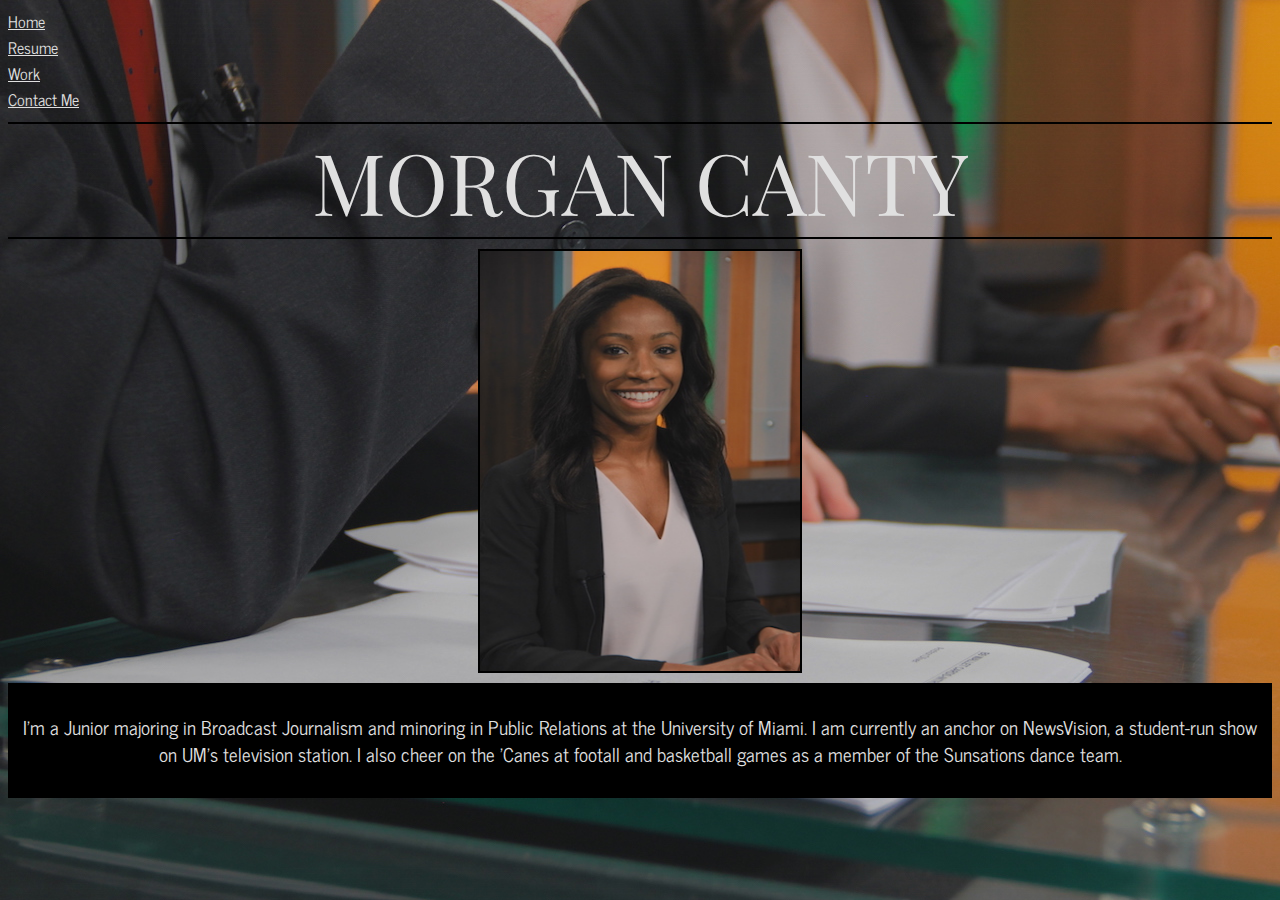
<file: index.html>
<!DOCTYPE html>
<html>
  <head>
    <meta charset="UTF-8" />
    <title> Home </title>
    <link href="screen.css" media= "screen" rel="stylesheet" />
    <link href="phone.css" media= "screen" rel="stylesheet" />
    <link rel="stylesheet" href="animate.css">
    <link href="http://fonts.googleapis.com/css?family=Playfair+Display:400,700|News+Cycle:100,400,700" type="text/css" rel="stylesheet" />
  </head>

  <body>
    <header>
      <a href="home.html">Home</a>
      </br>
      <a href="resume.html">Resume</a>
      </br>
      <a href="work.html">Work</a>
      </br>
      <a href="contact.html">Contact Me</a>

      <h1 class="animated pulse">MORGAN CANTY</h1>
    </header>

    <main>
      <img src="NewsVision.jpg" alt= "Morgan Canty"
      style="width:320px;height:420px;">

      <section id="aboutme">
        <p>I'm a Junior majoring in Broadcast Journalism and minoring in Public Relations at the University of Miami. I am currently an anchor on NewsVision, a student-run show on UM's television station. I also cheer on the 'Canes at footall and basketball games as a member of the Sunsations dance team.
        </p>
      </section>
    </main>
  </body>
</html>
</file>
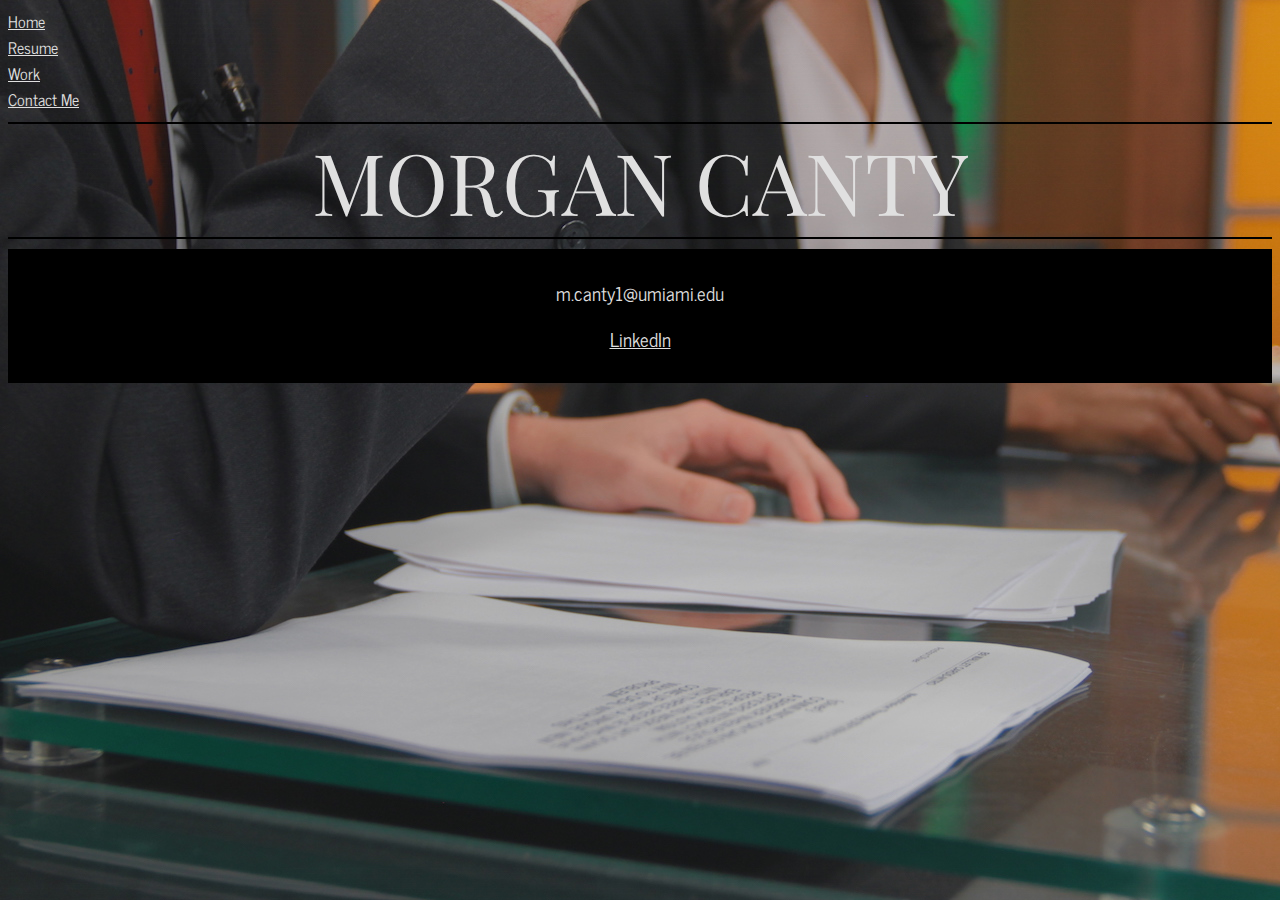
<file: contact.html>
<!DOCTYPE html>
<html>
  <head>
    <meta charset="UTF-8" />
    <title> Contact Me </title>
    <link href="screen.css" media= "screen" rel="stylesheet" />
    <link href="phone.css" media= "screen" rel="stylesheet" />
    <link rel="stylesheet" href="animate.css">
    <link href="http://fonts.googleapis.com/css?family=Playfair+Display:400,700|News+Cycle:100,400,700" type="text/css" rel="stylesheet" />
  </head>

  <body>
    <header>
      <a href="index.html">Home</a></li>
      </br>
      <a href="resume.html">Resume</a></li>
      </br>
      <a href="work.html">Work</a></li>
      </br>
      <a href="contact.html">Contact Me</a></li>

      <h1 class="animated pulse">MORGAN CANTY</h1>
    </header>

    <section id="aboutme">
      <p class="contactp"> m.canty1@umiami.edu </p>
      <p class="contactp"><a href="https://www.linkedin.com/pub/morgan-canty/75/8b9/622">LinkedIn</a>
    </section>
  </body>
</html>
</file>
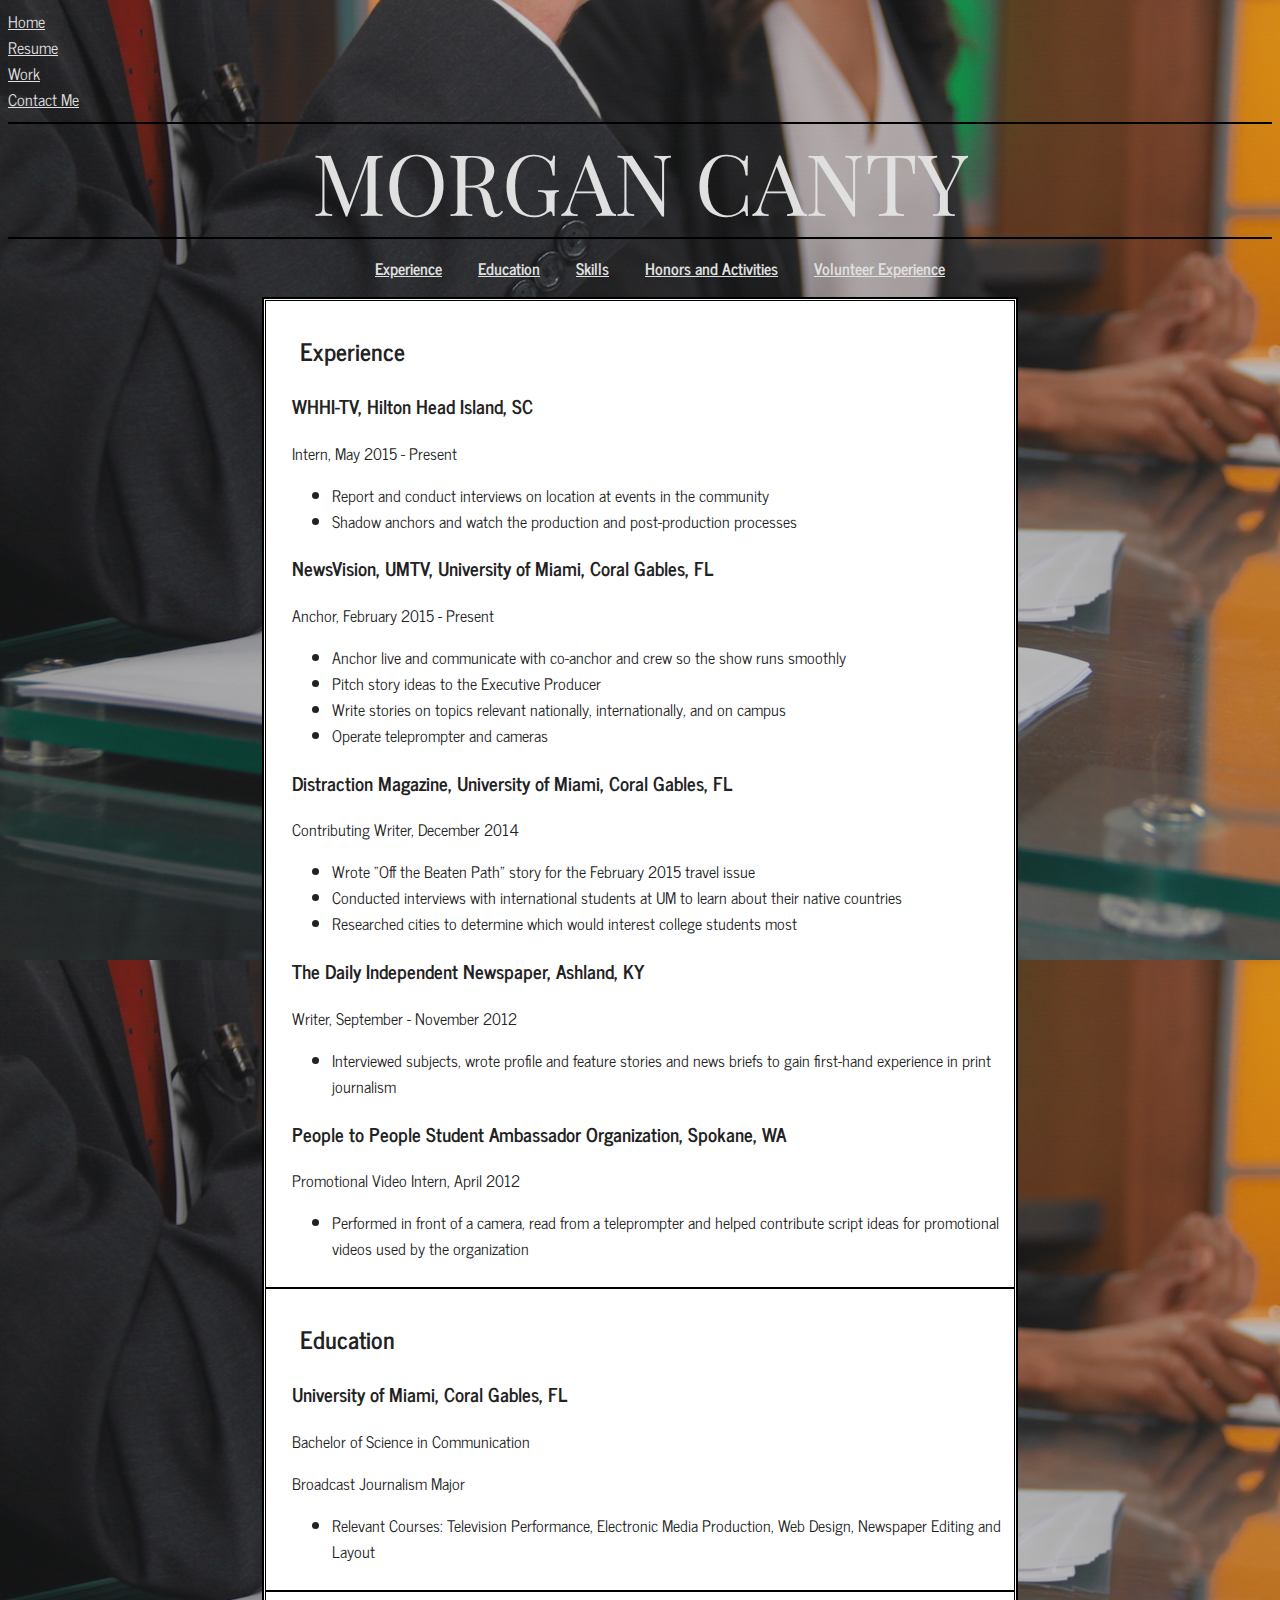
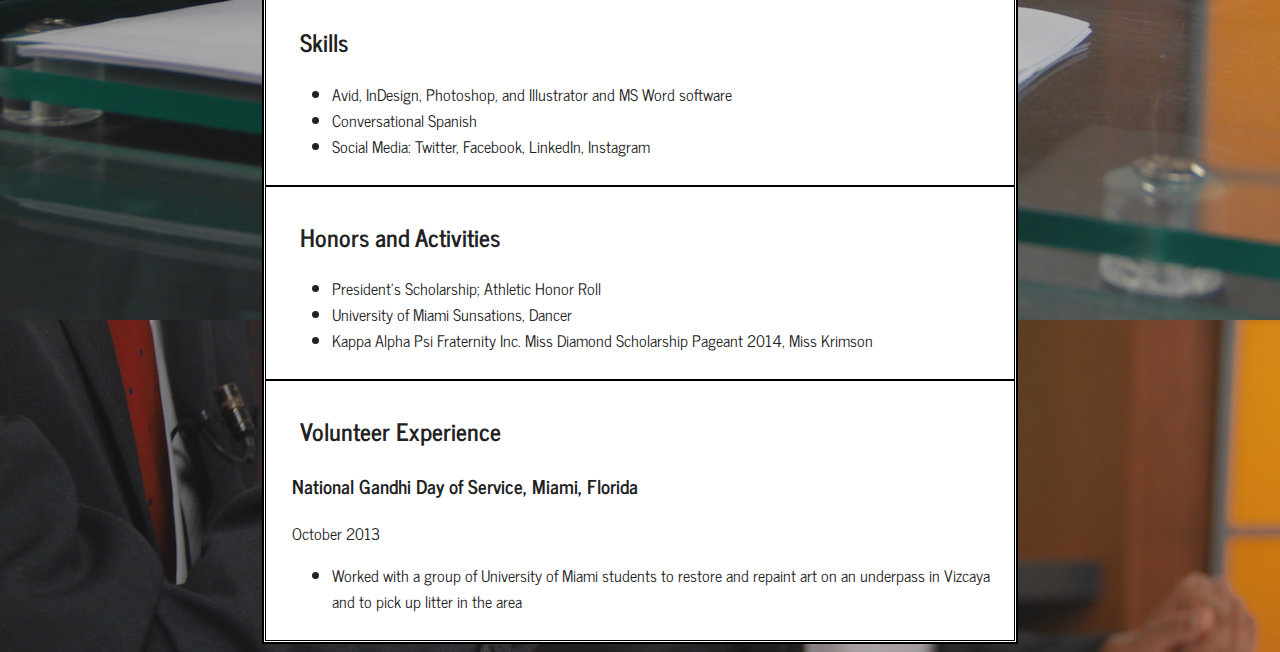
<file: resume.html>
<!DOCTYPE html>
<html>
  <head>
    <meta charset="UTF-8" />
    <title>Morgan Canty's Resume</title>
    <link href="screen.css" media= "screen" rel="stylesheet" />
    <link href="print.css" media= "print" rel="stylesheet" />
    <link href="phone.css" media= "screen" rel="stylesheet" />
    <link href="animate.css" rel="stylesheet" />
    <link href="http://fonts.googleapis.com/css?family=Playfair+Display:400,700|News+Cycle:100,400,700" type="text/css" rel="stylesheet" />
  </head>

  <body>
    <header>
      <a href="index.html">Home</a></li>
        </br>
      <a href="resume.html">Resume</a></li>
        </br>
      <a href="work.html">Work</a></li>
        </br>
      <a href="contact.html">Contact Me</a></li>

      <h1 class="animated pulse">MORGAN CANTY</h1>

      <nav>
        <ul>
          <li><a href="#experience">Experience</a></li>
          <li><a href="#education">Education</a></li>
          <li><a href="#skills">Skills</a></li>
          <li><a href="#activities">Honors and Activities</a></li>
          <li><a href="#volunteerexperience">Volunteer Experience</a></li>
        </ul>
      </nav>
    </header>

    <div id="container">
      <main>
        <section id="experience">
          <h2>Experience</h2>
          <article>
            <h3>WHHI-TV, Hilton Head Island, SC </h3>
            <p>Intern, May 2015 - Present</p>
            <ul>
              <li>Report and conduct interviews on location at events in the community</li>
              <li>Shadow anchors and watch the production and post-production processes </li>
          </article>
          <article>
            <h3>NewsVision, UMTV, University of Miami, Coral Gables, FL</h3>
            <p>Anchor, February 2015 - Present</p>
            <ul>
              <li>Anchor live and communicate with co-anchor and crew so the show runs smoothly</li>
              <li>Pitch story ideas to the Executive Producer</li>
              <li>Write stories on topics relevant nationally, internationally, and on campus</li>
              <li>Operate teleprompter and cameras</li>
            </ul>
          </article>

          <article>
            <h3>Distraction Magazine, University of Miami, Coral Gables, FL</h3>
            <p>Contributing Writer, December 2014</p>
            <ul>
              <li>Wrote “Off the Beaten Path” story for the February 2015 travel issue</li>
              <li>Conducted interviews with international students at UM to learn about their native countries</li>
              <li>Researched cities to determine which would interest college students most</li>
            </ul>
          </article>

          <article>
            <h3>The Daily Independent Newspaper, Ashland, KY</h3>
            <p>Writer, September - November 2012</p>
            <ul>
              <li>Interviewed subjects, wrote profile and feature stories and news briefs to gain first-hand experience in print journalism</li>
            </ul>
          </article>

          <article>
            <h3>People to People Student Ambassador Organization, Spokane, WA</h3>
            <p>Promotional Video Intern, April 2012</p>
            <ul>
              <li>Performed in front of a camera, read from a teleprompter and helped contribute script ideas for promotional videos used by the organization</li>
            </ul>
          </article>
       </section>

       <section id="education">
         <h2>Education</h2>
         <article>
           <h3>University of Miami, Coral Gables, FL</h3>
           <p>Bachelor of Science in Communication</p>
           <p>Broadcast Journalism Major</p>
           <ul>
             <li>Relevant Courses: Television Performance, Electronic Media Production, Web Design, Newspaper Editing and Layout</li>
           </ul>
         </article>
       </section>

       <section id="skills">
         <h2>Skills</h2>
         <article>
           <ul>
             <li>Avid, InDesign, Photoshop, and Illustrator and MS Word software</li>
             <li>Conversational Spanish</li>
             <li> Social Media: Twitter, Facebook, LinkedIn, Instagram</li>
           </ul>
         </article>
       </section>

       <section id="activities">
         <h2> Honors and Activities</h2>
         <article>
           <ul>
             <li>President's Scholarship; Athletic Honor Roll</li>
             <li>University of Miami Sunsations, Dancer</li>
             <li>Kappa Alpha Psi Fraternity Inc. Miss Diamond Scholarship Pageant 2014, Miss Krimson</li>
           </ul>
         </article>
       </section>

       <section id="volunteerexperience">
         <h2>Volunteer Experience</h2>
         <article>
           <h3>National Gandhi Day of Service, Miami, Florida</h3>
           <p>October 2013</p>
           <ul>
             <li>Worked with a group of University of Miami students to restore and repaint art on an underpass in Vizcaya and to pick up litter in the area</li>
           </ul>
         </article>
       </section>
     </container>
      </main>
    </div>
  </body>
</html>
</file>
<file: screen.css>
/* screen stylesheet */
@import url(http://fonts.googleapis.com/css?family=Oswald|Roboto+Condensed:400,300);
body {
  background-color:rgb(220,234,239);
  font-family: "Roboto Condensed", sans-serif;
  font-weight: 300;
  font-size: 16px;
  color: #222;
}

h1{
  font-family: 'Oswald', sans-serif;
  text-align: center;
}

address{
  text-align: center;
  padding-bottom: 5pt;
}

nav{
  list-style:none;
  margin:0;
  padding:0;
  text-align:center;
}

nav ul{
  display: inline;
  list-style-type: none;
}

nav ul li{
  display: inline;
  margin-right: 1em;
  margin-left: 1em;
}

#container {
  margin: 0 auto;
  width: 960px;
  border: 2px solid #000;
  padding: 1em;
  background: #fff;
}

section{
  border:1px solid #000;
  padding:10px
}

h2{
  font-family: 'Roboto Condensed', sans-serif;
}

h3{
  font-family: 'Roboto Condensed', sans-serif;
}

a{
  color: #000;
}
</file>
<file: phone.css>
/* iPhone 5 stylesheet */

@import url(http://fonts.googleapis.com/css?family=Playfair+Display:400,700|News+Cycle:100,400,700);

body {
  background: url("01NewsVision_NCS.JPG");
  font-family: "News Cycle", sans-serif;
  font-weight: 400;
  font-size: 16px;
  color: #222;
}

nav{
  list-style:none;
  margin: 1em auto;
  text-align:center;
  color: #fff;
  font-family: "News Cycle", sans-serif;
  font-size: 16px;
  font-weight: 50px;
}

nav ul li{
  display: inline;
  margin-right: 1em;
  margin-left: 1em;
  font-weight: 600;
  color: #E0E0E0;
}

h1{
  font-family: 'Playfair Display', serif;
  font-size: 85px;
  font-weight: 200;
  text-align: center;
  border-top: 2px solid #000;
  border-bottom: 2px solid #000;
  margin-top: 10px;
  margin-bottom: 10px;
  color: #E0E0E0;
}

img{
  display: block;
  text-align: center;
  margin: 0 auto;
  margin-top: 10px;
  margin-bottom: 10px;
  border: 2px solid #000;
}

#aboutme {
  text-align: center;
  line-height: 1.4em;
  margin: 0 auto;
  margin-top: 10px;
  margin-bottom: 1em;
  border-top: 2px solid #000;
  border-bottom: 2px solid #000;
  color: #E0E0E0;
  background-color: #000;

  font-size: 19px;
}

#container {
  margin: 0 auto;
  width: 750px;
  border: 2px solid #000;
  padding: 1px;
  background: #fff;
}

section{
  font-family: "News Cycle", sans-serif;
  border-bottom: 1px solid black;
}

h2{
  font-family: 'News Cycle', sans-serif;
  margin-left: 1em;
}

article{
  margin-left: 1em;
  float: center;
}

h3{
  font-family: 'News Cycle', sans-serif;
}

a{
  color: #E0E0E0;
}

address{
  text-align: center;
  padding-bottom: 5pt;
  color: #E0E0E0;
}

.contactp{
  color: #E0E0E0;
  text-align: center;
}
</file>
<file: print.css>
/*print stylesheet*/

body {
  font-family: "News Cycle", sans-serif;
  font-size: 12pt;
  color: #222;
}

h1{
  font-family: 'Playfair Display', serif;
  text-align: center;
}

address{
  text-align: center;
  padding-bottom: 5pt;
}

nav{
  display: none;
  list-style:none;
  margin:0;
  padding-bottom: 10pt;
  text-align:center;
}

nav ul{
  display: inline;
  list-style-type: none;
}

nav ul li{
  display: inline;
  margin-right: 5mm;
  margin-left: 5mm;
}

#container {
  margin: 0 auto;
  width: 500pt;
  border: 1pt solid #222;
  padding: 10pt;
  background: #fff;
}

section{
  font-family: "News Cycle", sans-serif;
  border-bottom:1pt solid #000;
  padding:5pt 10pt;
}

section:last-child {
 border-bottom: 0px;
}

h2{
  font-family: "News Cycle", sans-serif;
}

h3{
  font-family: "News Cycle", sans-serif;
}

a{
  text-decoration: none;
  color: #111
}
</file>
